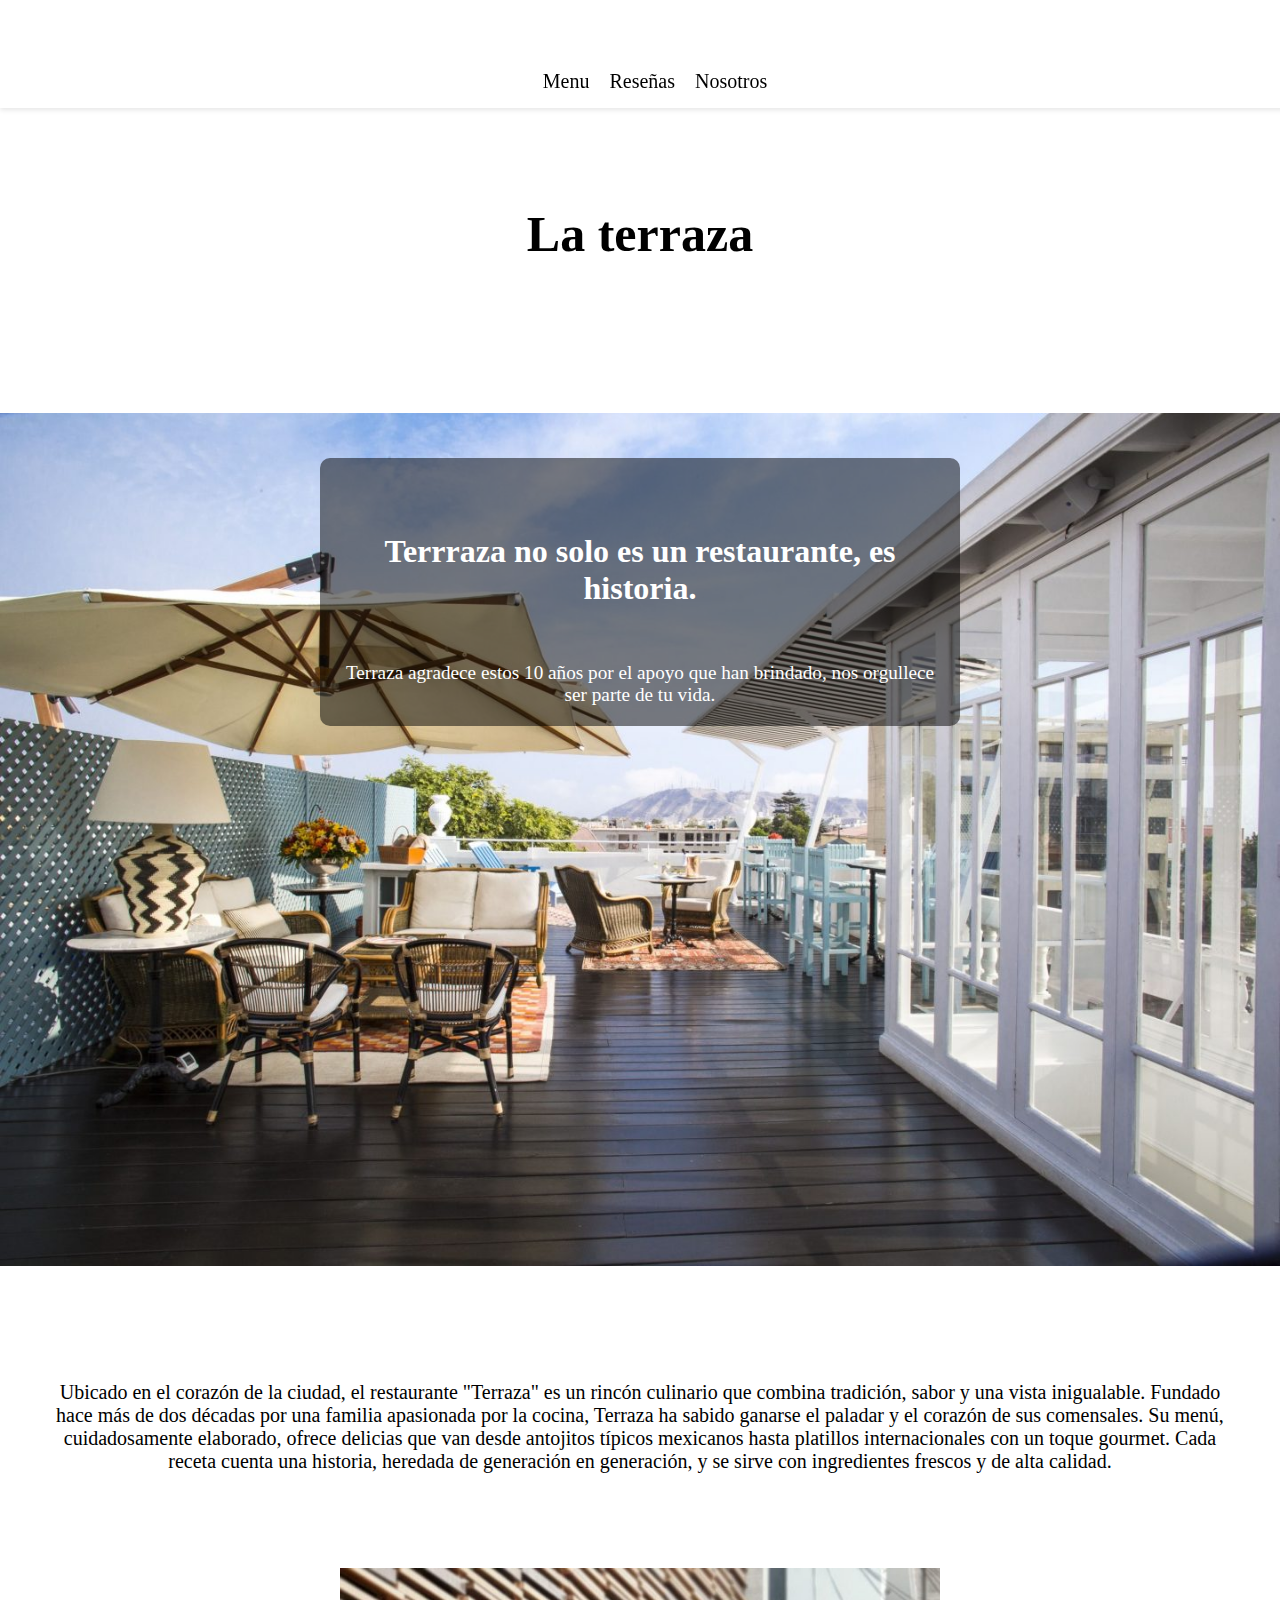
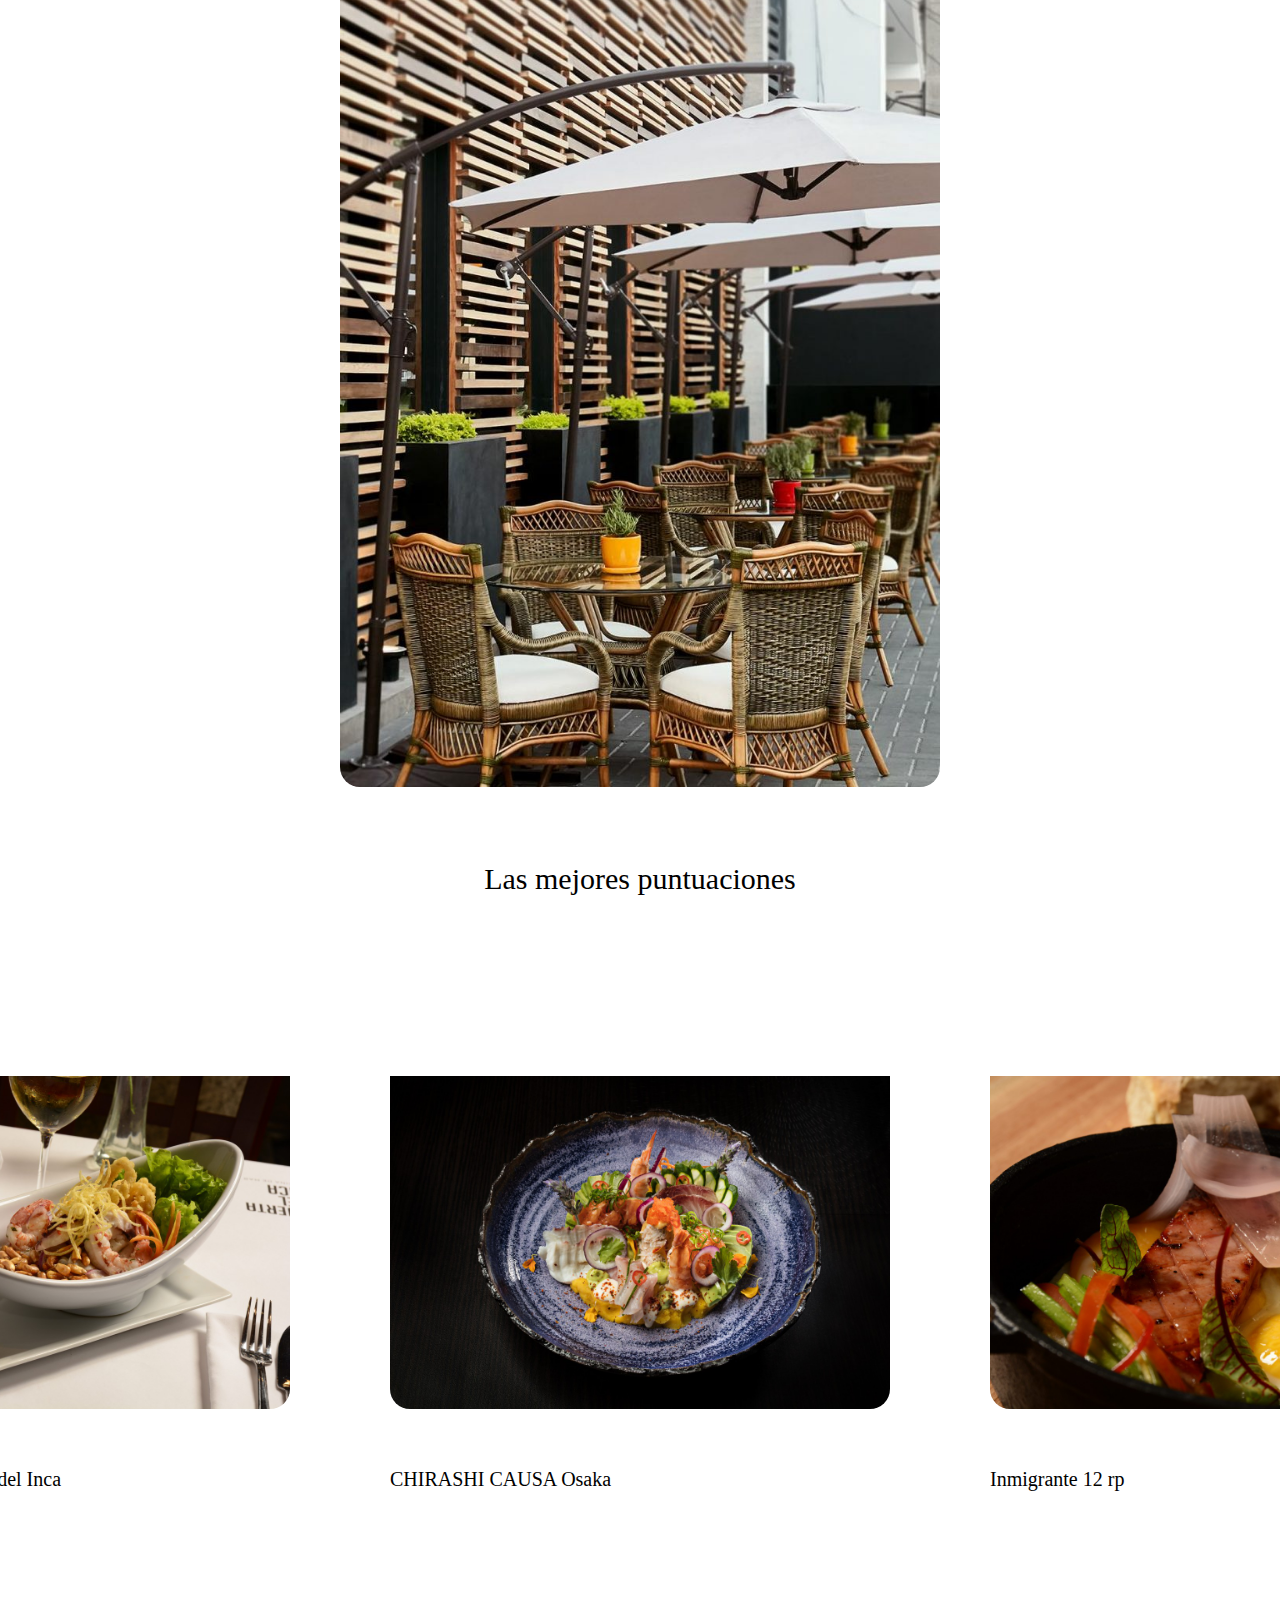
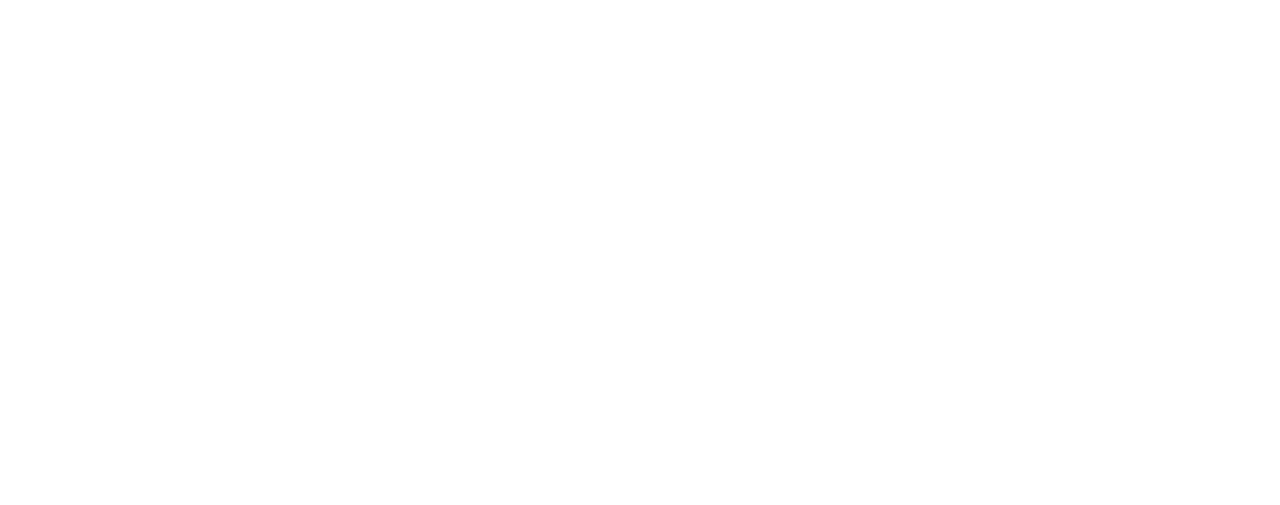
<file: index.html>
<!DOCTYPE html>
<html lang="en">
<head>
    <meta charset="UTF-8">
    <meta name="viewport" content="width=device-width, initial-scale=1.0">
    <title>La terraza</title>
    <link rel="stylesheet" href="style.css">
</head>
<body>
     <header class="head">
        <h1>
            La terraza
        </h1>
        <menu class="menu">
        <a href="menu.html">Menu</a>
        <a href="reseñas">Reseñas</a>
        <a href="nosotros">Nosotros</a>
        </menu>
    </header>

    <body class="cuerpo">
    <div class="contenedor">
        <img src="img/04-HB_rooftop_01-min-min-min-1-1-1440x960.jpg" alt="">
        <div class="texto-superpuesto">
            <h2>Terrraza no solo es un restaurante, es historia.</h2>
            <p>Terraza agradece estos 10 años por el apoyo que han brindado, nos orgullece ser parte de tu vida.</p>
        </div>
    </div>
    </body>

    <div class="info">
        <p>Ubicado en el corazón de la ciudad, el restaurante "Terraza" es un rincón culinario que combina tradición, sabor y una vista inigualable. Fundado hace más de dos décadas por una familia apasionada por la cocina, Terraza ha sabido ganarse el paladar y el corazón de sus comensales. Su menú, cuidadosamente elaborado, ofrece delicias que van desde antojitos típicos mexicanos hasta platillos internacionales con un toque gourmet. Cada receta cuenta una historia, heredada de generación en generación, y se sirve con ingredientes frescos y de alta calidad.</p>
        <img src="img/Nanka-Terraza-768x1048.jpg" alt="">
    </div>

    <div class="lomejor">Las mejores puntuaciones</div>

    <div class="slider-box">
       <div class="elemento">
        <img src="img/Ceviche-cremosos-Puerta-del-Inca-1200x800.jpg" alt="">
        <p>Ceviche cremosos Puerta del Inca </p>
       </div>
       <div class="elemento">
        <img src="img/CHIRASHI-CAUSA-Osaka-1200x800.jpg" alt="">
        <p>CHIRASHI CAUSA Osaka</p>
       </div>
       <div class="elemento">
        <img src="img/Inmigrante_12__rp-1200x800.jpg" alt="">
        <p>Inmigrante 12 rp</p>
       </div>
    </div>

    <div class="mapa">
        <iframe src="https://www.google.com/maps/embed?pb=!1m18!1m12!1m3!1d1031.963295382236!2d-107.65615854043654!3d24.819460957776776!2m3!1f0!2f0!3f0!3m2!1i1024!2i768!4f13.1!3m3!1m2!1s0x86bcc73de1cd9edf%3A0x7ef04df0fe1ba7fa!2sThe%20House%20Waffle%20Y%20Donuts!5e0!3m2!1ses-419!2smx!4v1758145184679!5m2!1ses-419!2smx" width="100%" height="450" style="border:0;" allowfullscreen="" loading="lazy" referrerpolicy="no-referrer-when-downgrade"></iframe>
    </div>

    
    
</body>
</html>
</file>
<file: style.css>
/*
 * --------------------------------------------
 * 1. ESTILOS BASE (MOBILE FIRST - Móvil por Defecto)
 * --------------------------------------------
 * Reglas flexibles y apiladas para dispositivos pequeños.
 */
* {
    position: relative;
    max-width: 100%;
    margin: 0;
    /* Deja espacio para el menú fijo en móvil (aprox. 55px) */
    padding-top: 55px; 
}

.head h1 {
    text-align: center;
    margin: 10px;
    padding: 10px;
    font-size: 30px; /* Reducción para móvil */
}

/* Menú fijo y responsivo */
.menu {
    position: fixed;
    top: 0;
    left: 0;
    width: 100%;
    background-color: white;
    padding: 15px 5px;
    display: flex;
    justify-content: space-around;
    gap: 5px;
    flex-wrap: wrap; 
    z-index: 1000;
    box-shadow: 0 2px 5px rgba(0, 0, 0, 0.1);
}

.menu a {
    text-decoration: none;
    color: black;
    font-size: 14px; /* Reducción para móvil */
}

.contenedor {
    position: relative;
    width: 100%;
    max-width: 1440px; 
    margin: 0 auto;
}

.contenedor img {
    width: 100%;
    height: auto;
    display: block;
}

/* Texto superpuesto */
.texto-superpuesto {
    position: absolute;
    top: 50%; /* Centrado en móvil */
    left: 50%;
    transform: translate(-50%, -50%);
    width: 80%; 
    padding: 10px;
    color: white;
    text-align: center;
    background-color: rgba(0, 0, 0, 0.5);
    border-radius: 10px;
}

.texto-superpuesto h2 { font-size: 1.5rem; } 
.texto-superpuesto p { font-size: 1rem; }    

/* BLOQUE DE INFORMACIÓN (.info) - APILAMIENTO EN MÓVIL */
.info {
    position: relative;
    width: 100%;
    max-width: 1440px;
    margin: 20px auto;
    display: flex;
    flex-direction: column; /* Apila imagen y párrafo */
    align-items: center; 
}

.info img {
    width: 90%; 
    max-width: 600px;
    margin: 20px auto;
    border-radius: 20px;
}

.info p {
    /* POSICIÓN ESTÁTICA PARA MÓVIL (DEBAJO DE IMAGEN) */
    position: static;
    transform: none; 
    width: 90%; 
    margin: 20px auto; 
    color: white;
    text-align: center;
    background-color: rgba(0, 0, 0, 0.5); 
    padding: 20px;
    border-radius: 10px;
    font-size: 18px; 
}

.lomejor { font-size: 25px; text-align: center; } 

/* SLIDER - SCROLL HORIZONTAL EN MÓVIL */
.slider-box {
    display: flex;
    flex-wrap: nowrap;
    overflow-x: scroll; 
    padding: 20px 0;
}

.elemento {
    flex: 0 0 auto;
    width: 80vw; /* 80% del ancho de la pantalla */
    margin: 0 10px;
    height: auto;
}

.elemento img {
    width: 100%;
    height: auto;
    border-radius: 20px;
}

.elemento p {
    font-size: 20px;
}

@media (min-width: 1200px) {
    
    /* ... (Restauración de estilos generales y tipografía) ... */
    
    .head h1 { font-size: 50px; margin: 20px; padding: 20px; }
    .menu { padding: 15px; gap: 20px; word-spacing: 20px; flex-wrap: nowrap; justify-content: center; }
    .menu a { font-size: 20px; }
    .texto-superpuesto { top: 30%; padding: 20px; width: auto; }
    .texto-superpuesto h2 { font-size: 2rem; }
    .texto-superpuesto p { font-size: 1.2rem; }
    .lomejor { font-size: 30px; }


    /* 🔑 SOLUCIÓN CLAVE: Bloque .info (Restauración del Diseño Ordenado) */

    .info {
        /* 1. Desactivamos el display: flex de móvil */
        display: block; 
        position: relative;
        /* 2. Limpiamos los floats para que el contenedor abarque todo y empuje el contenido posterior */
        overflow: hidden; 
        /* Usar overflow: hidden es un hack común para limpiar floats */
    }

    .info img {
        /* REGLAS ORIGINALES: Ancho fijo */
        width: 600px;
        margin: 10px;
        display: block;
        margin: 0 auto;
        /* Hacemos que la imagen flote para que el párrafo se envuelva a su lado */
    }

    .info p {
        /* ¡IMPORTANTE! Eliminamos position: absolute; para que el texto NO se superponga */
        /* Si el texto debe ENVOLVER la imagen, debe ser POSICIÓN ESTÁTICA */
        position: static;
        /* Reset de todas las transformaciones y posiciones absolutas de móvil */
        transform: none; 
        top: auto;
        left: auto;
        
        /* Ajustamos el margen para que el texto no toque la imagen */
        margin: 20px;
        padding: 20px;
        font-size: 20px;
        
        /* Le damos el 100% de ancho disponible restante, después de la imagen flotante */
        width: auto; 
        
        /* El fondo negro original solo funciona bien si el texto es absoluto */
        background-color: transparent; 
        color: black; 
        /* Si deseas que se vea con el fondo semi-transparente como antes, DEBES volver a la posición absoluta. 
           Si lo quieres ORDENADO, debes usar la posición estática como aquí. */
    }
    
    /* RESTAURACIÓN DEL SLIDER */
    .slider-box {
        overflow: visible;
        justify-content: center;
        flex-wrap: nowrap;
        /* IMPORTANTE: Agrega un margen superior para separarlo del contenido de .info */
        margin-top: 50px; 
    }

    .elemento {
        flex: 1 0 auto;
        margin: 0 50px;
        width: 500px; 
        height: 500px;
    }
}
</file>
